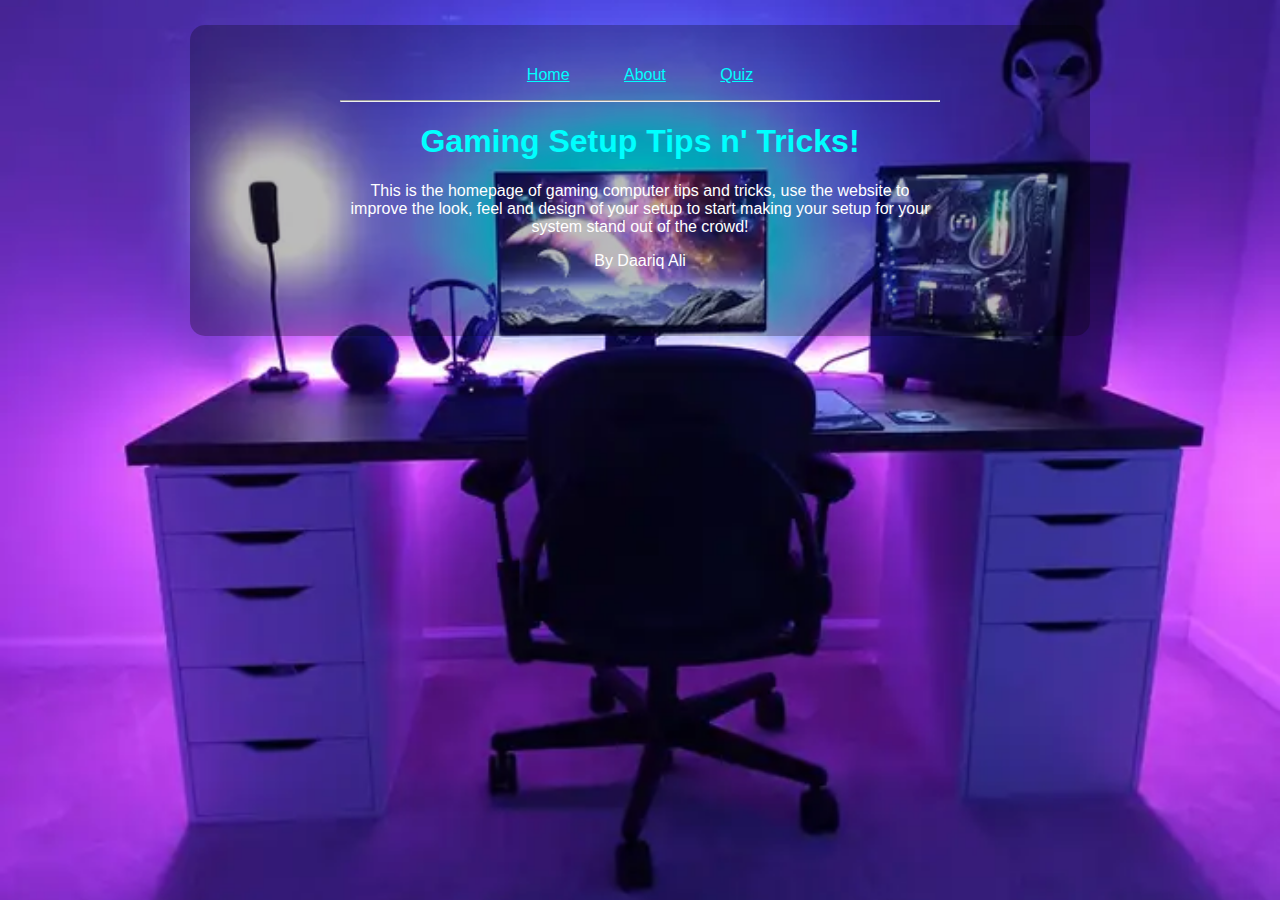
<file: index.html>
<!DOCTYPE html>
<html>

<head>
  <title>Multi-Page Demo</title>
  <link rel="stylesheet" href="style.css">


  
</head>

<body>
  <!-- NAVIGATION BAR -->
  <p class="nav">
    <a href="index.html">Home</a>
    <a href="about.html">About</a>
    <a href="quiz.html">Quiz</a>
  </p>

  <hr>
  
  <!-- PAGE TITLE & CONTENT -->
  <h1>Gaming Setup Tips n' Tricks!</h1>
  <p>This is the homepage of gaming computer tips and tricks,
   use the website to improve the look, feel and design of your 
   setup to start making your setup for your system stand out of 
   the crowd!</p>

  <p>
    By Daariq Ali
  </p>
</body>
</html>
</file>
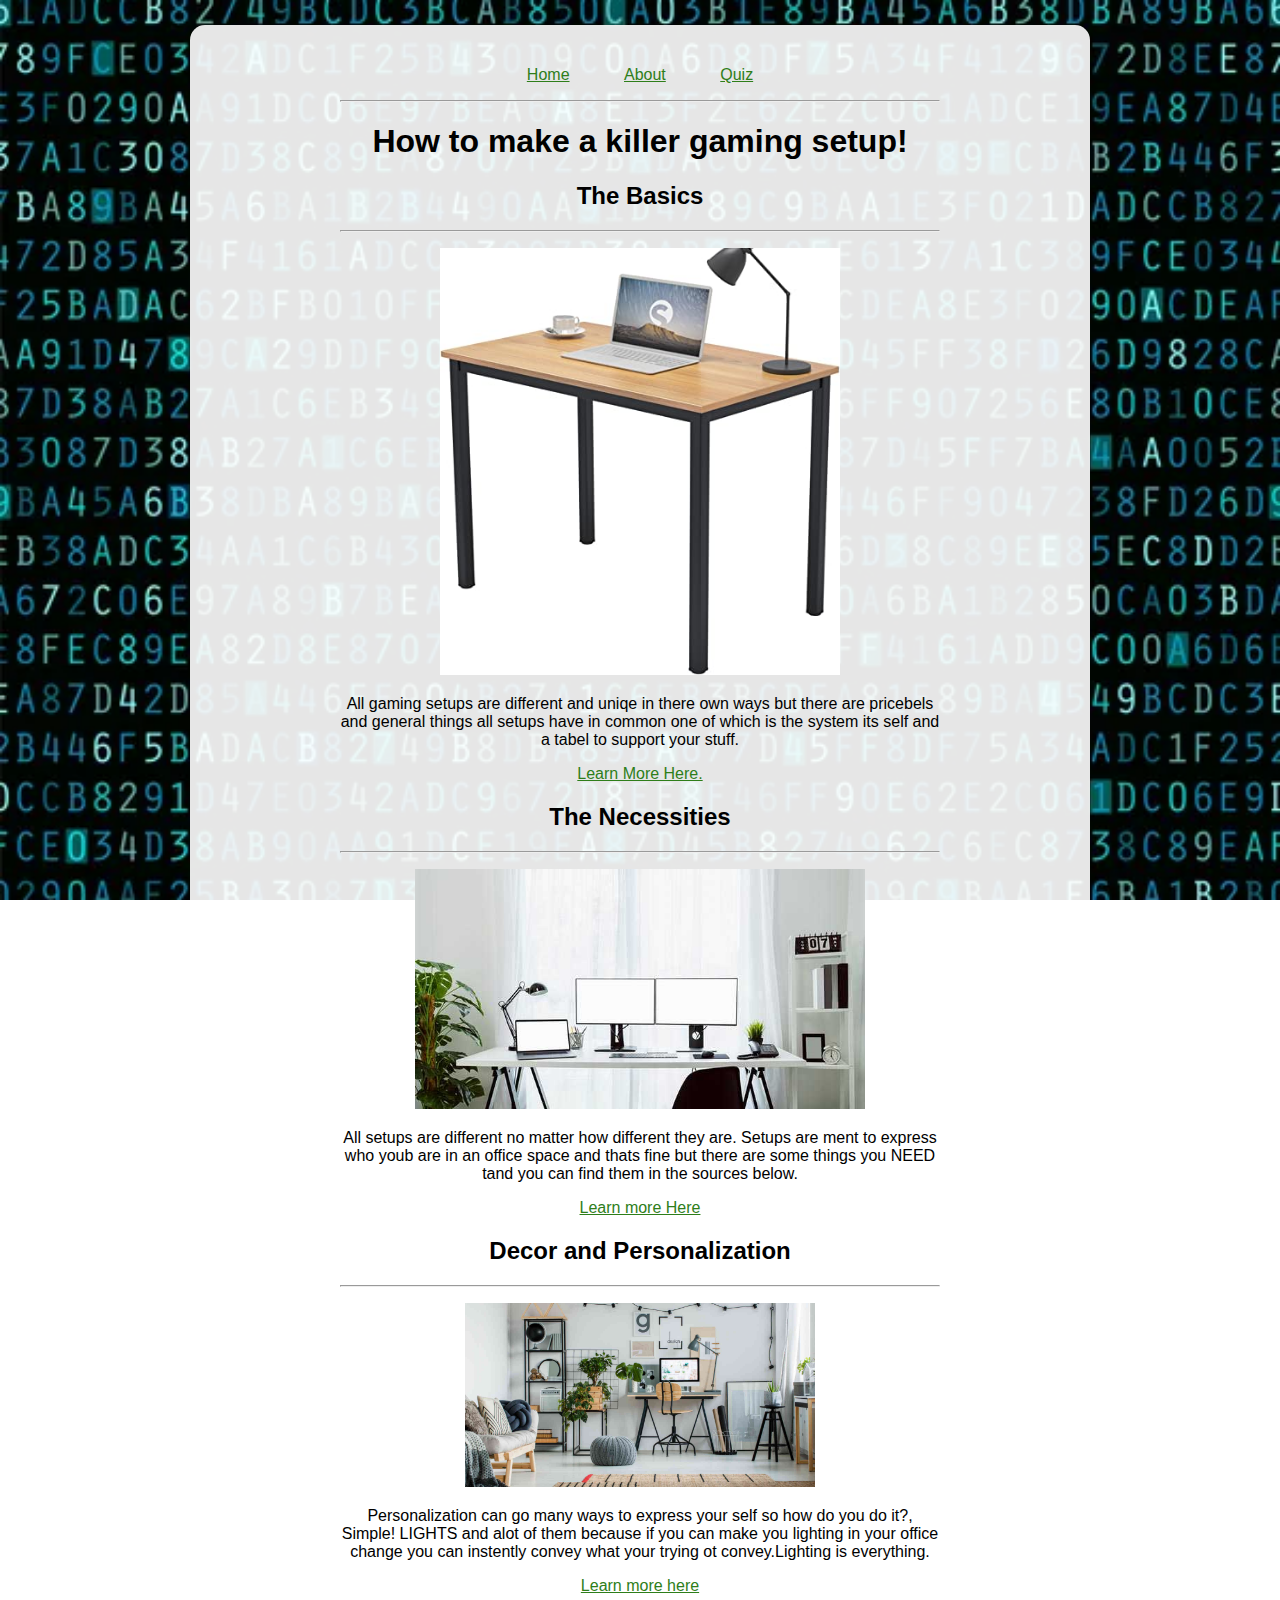
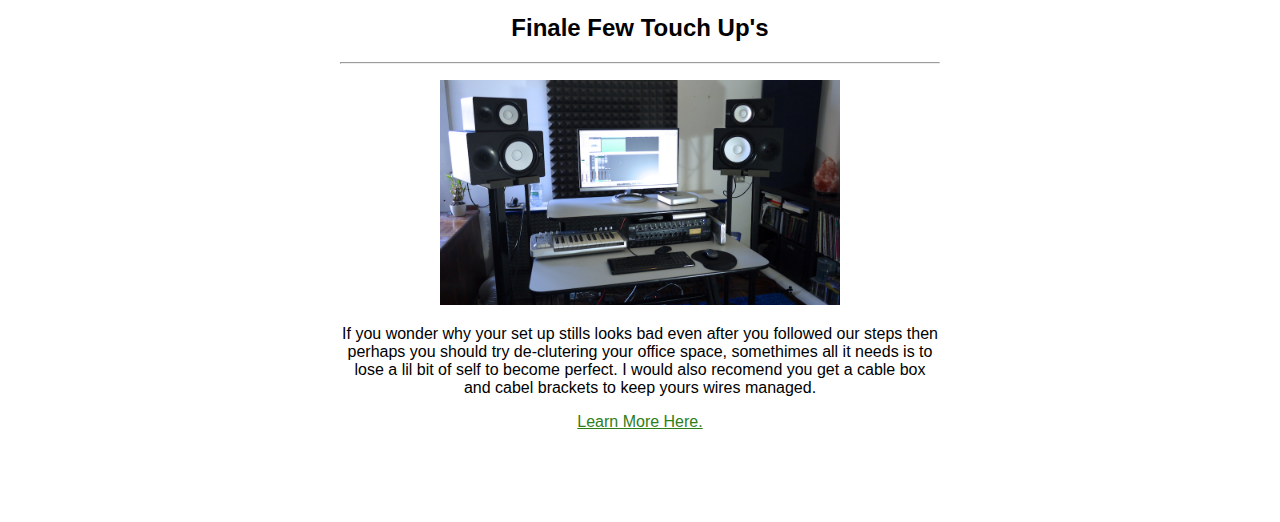
<file: about.html>
<!DOCTYPE html>
<html>

<head>
  <title>Multi-Page Demo</title>
  <link rel="stylesheet" href="about.css">
</head>

<body>
  <!-- NAVIGATION BAR -->
  <p class="nav">
    <a href="index.html">Home</a>
    <a href="about.html">About</a>
    <a href="quiz.html">Quiz</a>
  </p>
  
  <hr>

  <!-- PAGE TITLE & CONTENT -->
  
  <h1>How to make a killer gaming setup!</h1>

  <h2>The Basics</h2>
  <hr />

  <p><img src="img/61CUiqQDj-L._AC_SX466_.jpg" alt="" width="400px" /></p>

  <p>
   All gaming setups are different and uniqe in there 
   own ways but there are pricebels and general things all setups have in common
   one of which is the system its self and a tabel to support your stuff.
  </p>

  <p>
    <a
      href="https://www.google.com/search?q=how+to+make+a+gaming+setup&rlz=1C1GCEA_enCA1049CA1050&oq=how+to+make+a+gaming+setup&aqs=chrome..69i57j0i512l9.7727j0j7&sourceid=chrome&ie=UTF-8&safe=active&ssui=on"
      target="_blank" >Learn More Here.</a>
  </p>

  <h2>The Necessities</h2>
  <hr />

  <p><img src="img/1723375048.jpg" alt="" width="450px" /></p>

  <p>
   All setups are different no matter how different they are. Setups are ment to express who youb are in an office space and thats fine but there are some things you NEED tand you can find them in the sources below.
  </p>

  <p>
    <a href="https://www.google.com/search?q=how+to+make+a+gaming+setup&rlz=1C1GCEA_enCA1049CA1050&oq=how+to+make+a+gaming+setup&aqs=chrome..69i57j0i512l9.7727j0j7&sourceid=chrome&ie=UTF-8&safe=active&ssui=on" target="_blank"
      >Learn more Here</a
    >
  </p>

  <h2>Decor and Personalization</h2>

  <hr />

  <p><img src="img/employee-personalized-workstation.jpg" alt="" width="350px" /></p>

  <p>
    Personalization can go many ways to express your self so how do you do it?, Simple! LIGHTS and alot of them because if you can make you lighting in your office change you can instently convey what your trying ot convey.Lighting is everything.

  </p>

  <p>
    <a href="https://www.google.com/search?q=how+to+make+a+gaming+setup&rlz=1C1GCEA_enCA1049CA1050&oq=how+to+make+a+gaming+setup&aqs=chrome..69i57j0i512l9.7727j0j7&sourceid=chrome&ie=UTF-8&safe=active&ssui=on" target="_blank"
      >Learn more here</a
    >
  </p>

  <h2>Finale Few Touch Up's</h2>
  <hr />

  <p><img src="img/Top-10-Home-Studio-Essentials-for-Beginners.jpg" alt="" width="400px" /></p>

  <p>
   If you wonder why your set up stills looks bad even after you followed our steps then perhaps you should try de-clutering 
   your office space, somethimes all it needs is to lose a lil bit of self to become perfect. I would
  also recomend you get a cable box and cabel brackets to keep yours wires managed.
  </p>

  <p>
    <a
      href="https://www.google.com/search?q=how+to+make+a+gaming+setup&rlz=1C1GCEA_enCA1049CA1050&oq=how+to+make+a+gaming+setup&aqs=chrome..69i57j0i512l9.7727j0j7&sourceid=chrome&ie=UTF-8&safe=active&ssui=on"
      target="_blank" >Learn More Here.</a>
  </p>

  

</body>
</html>
</file>
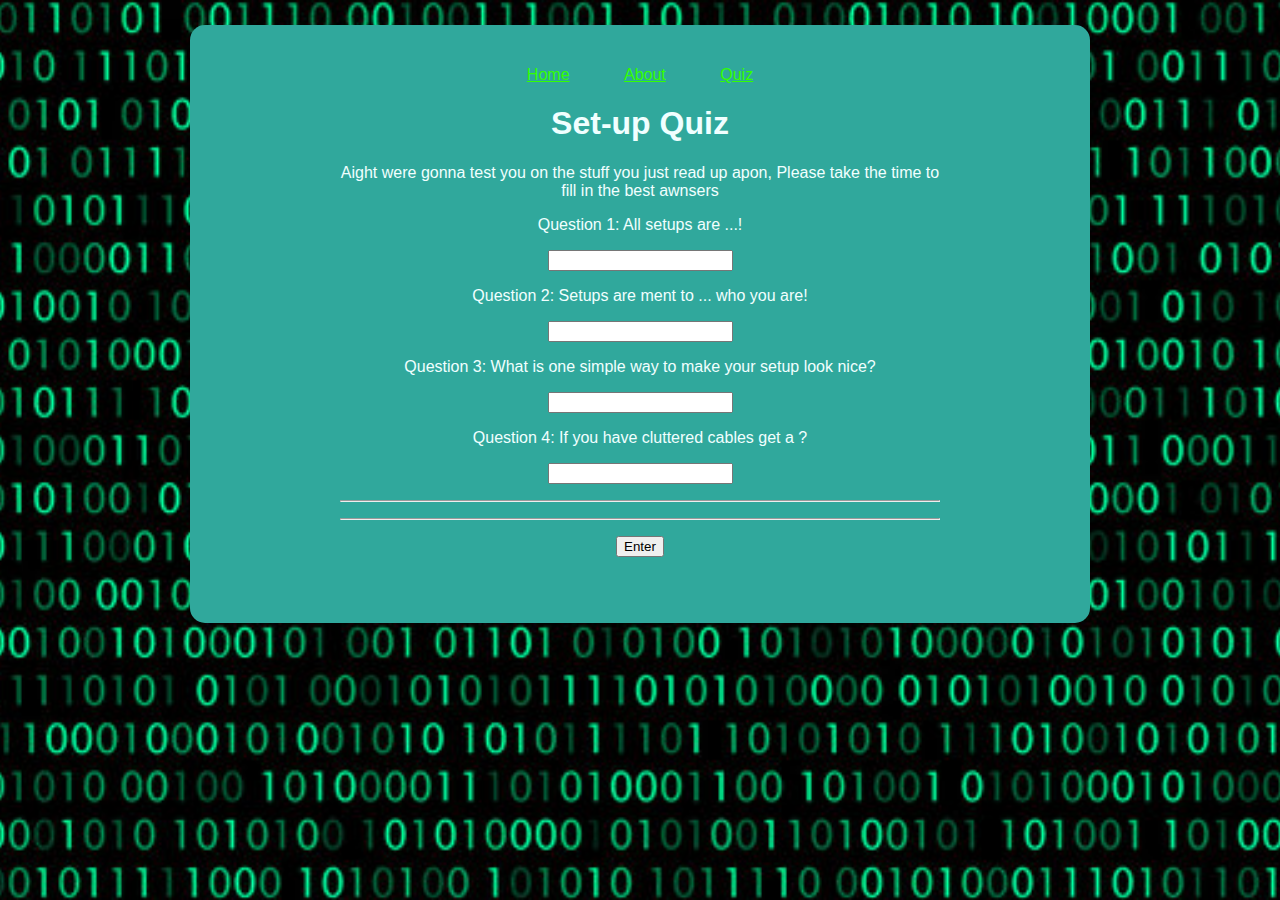
<file: quiz.html>
<!DOCTYPE html>
<html>
  <head>
    <title>Set-up Quiz</title>
    <link rel="stylesheet" href="quiz.css" />
    <script defer src="main.js"></script>
  </head>

  <body>
    <!-- NAVIGATION BAR -->
    <p class="nav">
      <a href="index.html">Home</a>
      <a href="about.html">About</a>
      <a href="quiz.html">Quiz</a>
    </p>

    <!-- PAGE TITLE & CONTENT -->
    <h1>Set-up Quiz</h1>
    <p>
      Aight were gonna test you on the stuff you just read up apon, Please take
      the time to fill in the best awnsers
    </p>

    <p>Question 1: All setups are ...!</p>
    <input id="Q1" type="text" />
    <p id="out1"></p>

    <p>Question 2: Setups are ment to ... who you are!</p>
    <input id="Q2" type="text" />
    <p id="out2"></p>

    <p>Question 3: What is one simple way to make your setup look nice?</p>
    <input id="Q3" type="text" />
    <p id="out3"></p>

    <p>Question 4: If you have cluttered cables get a ?</p>
    <input id="Q4" type="text" />
    <p id="out4"></p>

    <hr />
    <p class="score" id="scores"></p>
    <p id="output1"></p>
    <p class="out" id="output2"></p>
    <hr />
    <p><button id="btn">Enter</button></p>

  </body>
</html>
</file>
<file: style.css>
html {
  background: url("img/sub-buzz-1204-1644607356-24.webp") no-repeat center fixed;
  background-size: cover;
}

body {
    background-color: rgba(0, 0, 0, 0.267);
    color: rgb(255, 255, 255);
    text-align: center;
    border-radius: 15px;
    width: 600px;
    margin: 25px auto;
    padding: 25px 150px 50px;
    font-family: Verdana, Geneva, Tahoma, sans-serif;
}

h1{
  color:aqua
}

.nav a {
  margin: 0px 25px;
}

a {
  color:aqua
}

a:hover {
  color: rgb(0, 60, 255);
  font-weight: bold;
}
</file>
<file: about.css>
html {
    background: url("img/depositphotos_38971495-stock-illustration-repeating-blue-hexadecimal-background.jpg") repeat center fixed;
    background-size: cover;
  }
  
  body {
      text-align: center;
      background-color: rgba(255, 255, 255, 0.9);
      border-radius: 15px;
      width: 600px;
      margin: 25px auto;
      padding: 25px 150px 50px;
      font-family: Verdana, Geneva, Tahoma, sans-serif;
  }
  
  .nav a {
    margin: 0px 25px;
  }
  
  a {
    color: rgb(46, 126, 26);
  }
  
  a:hover {
    color: rgb(63, 207, 27);
    font-weight: bold;
  }
</file>
<file: quiz.css>
html {
    background: url("img/360_F_238563715_TT246ABsfPc7OMkIASI5wTOYiwwlf8Yz.jpg") no-repeat center fixed;
    background-size: cover;
  }
  
  body {
      text-align: center;
      background-color: rgb(48, 168, 156);
      color:azure;
      border-radius: 15px;
      width: 600px;
      margin: 25px auto;
      padding: 25px 150px 50px;
      font-family: Verdana, Geneva, Tahoma, sans-serif;
  }
  
  .nav a {
    margin: 0px 25px;
  }
  
  a {
    color: rgb(51, 255, 0);
  }
  
  a:hover {
    color: rgb(66, 250, 19);
    font-weight: bold;
  }
</file>
